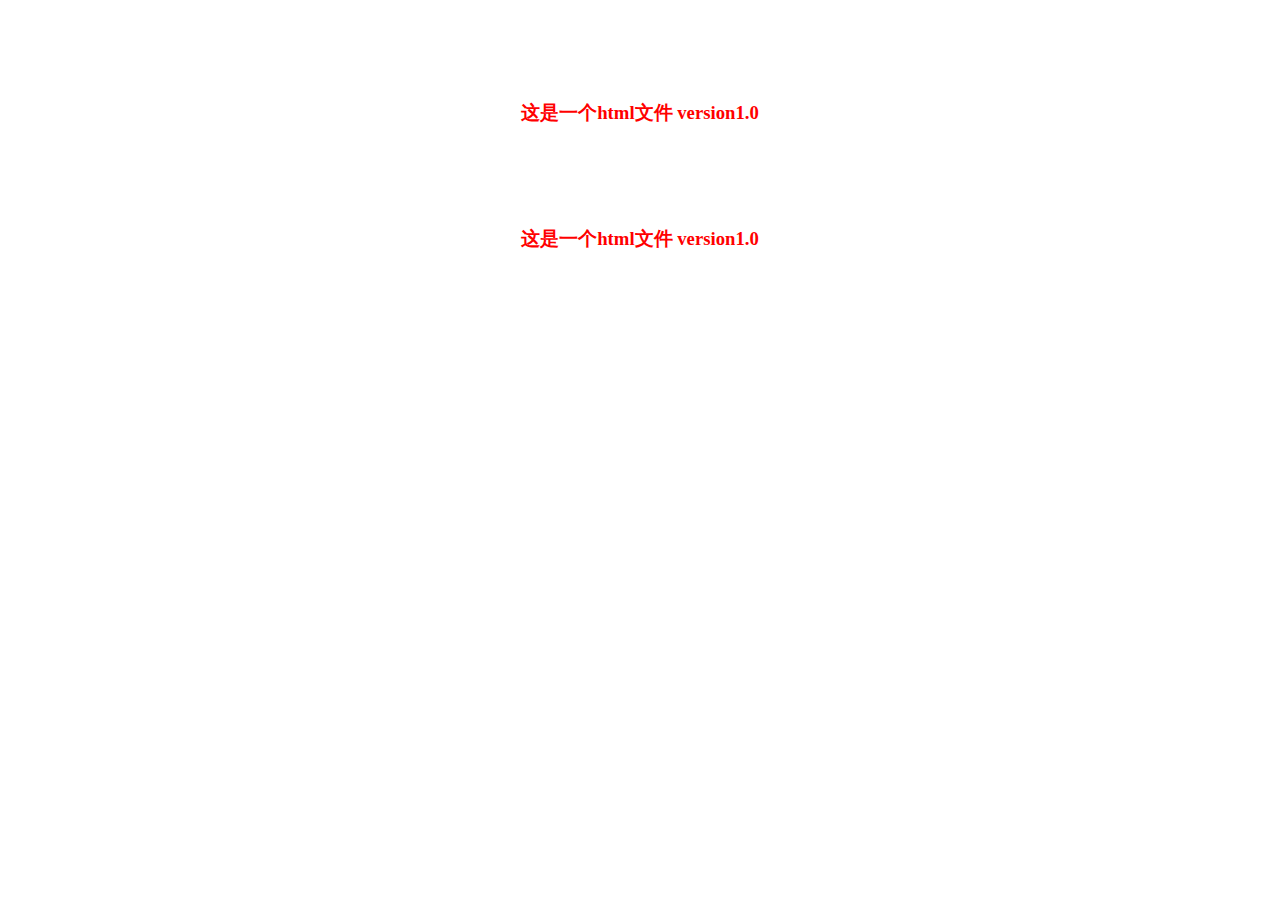
<file: index.html>
<!doctype html>

<html lang="en">
	<head>
		<meta charset="utf-8">
		<title></title>
		<link rel="stylesheet" href="index.css"></link>
		<script>
			
		</script>
	</head>

	<body>
		<h3>这是一个html文件 version1.0</h3>
		<h3>这是一个html文件 version1.0</h3>
	</body>

</html>
</file>
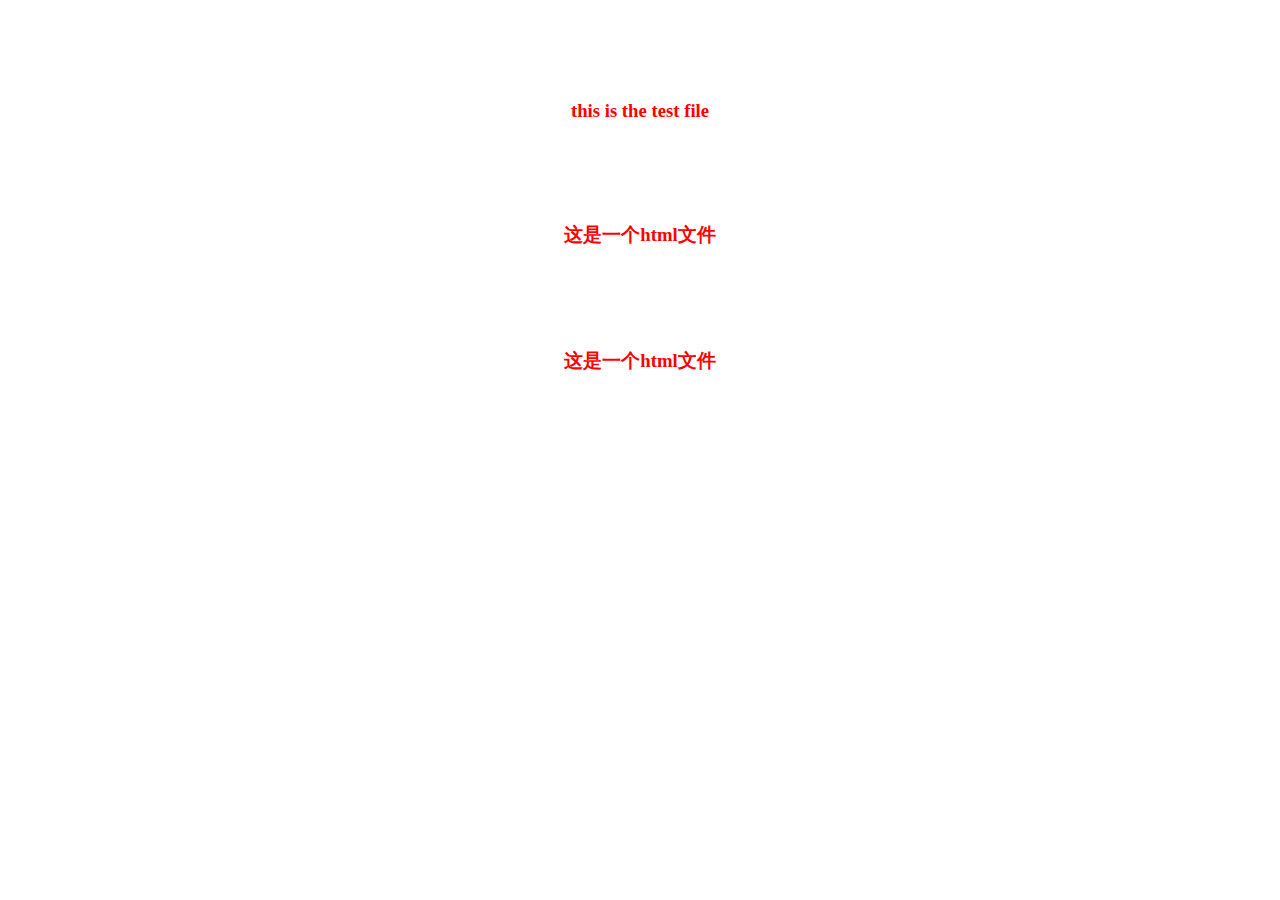
<file: index - 副本 (9).html>
<!doctype html>

<html lang="en">
	<head>
		<meta charset="utf-8">
		<title></title>
		<link rel="stylesheet" href="index.css"></link>
		<script>
			
		</script>
	</head>

	<body>
	<h3>this is the test file</h3>
		<h3>这是一个html文件</h3>

		<h3>这是一个html文件</h3>
	</body>

</html>
</file>
<file: index.css>
h3{
	margin-top: 100px;
	text-align:center;
	color:red;


}
</file>
